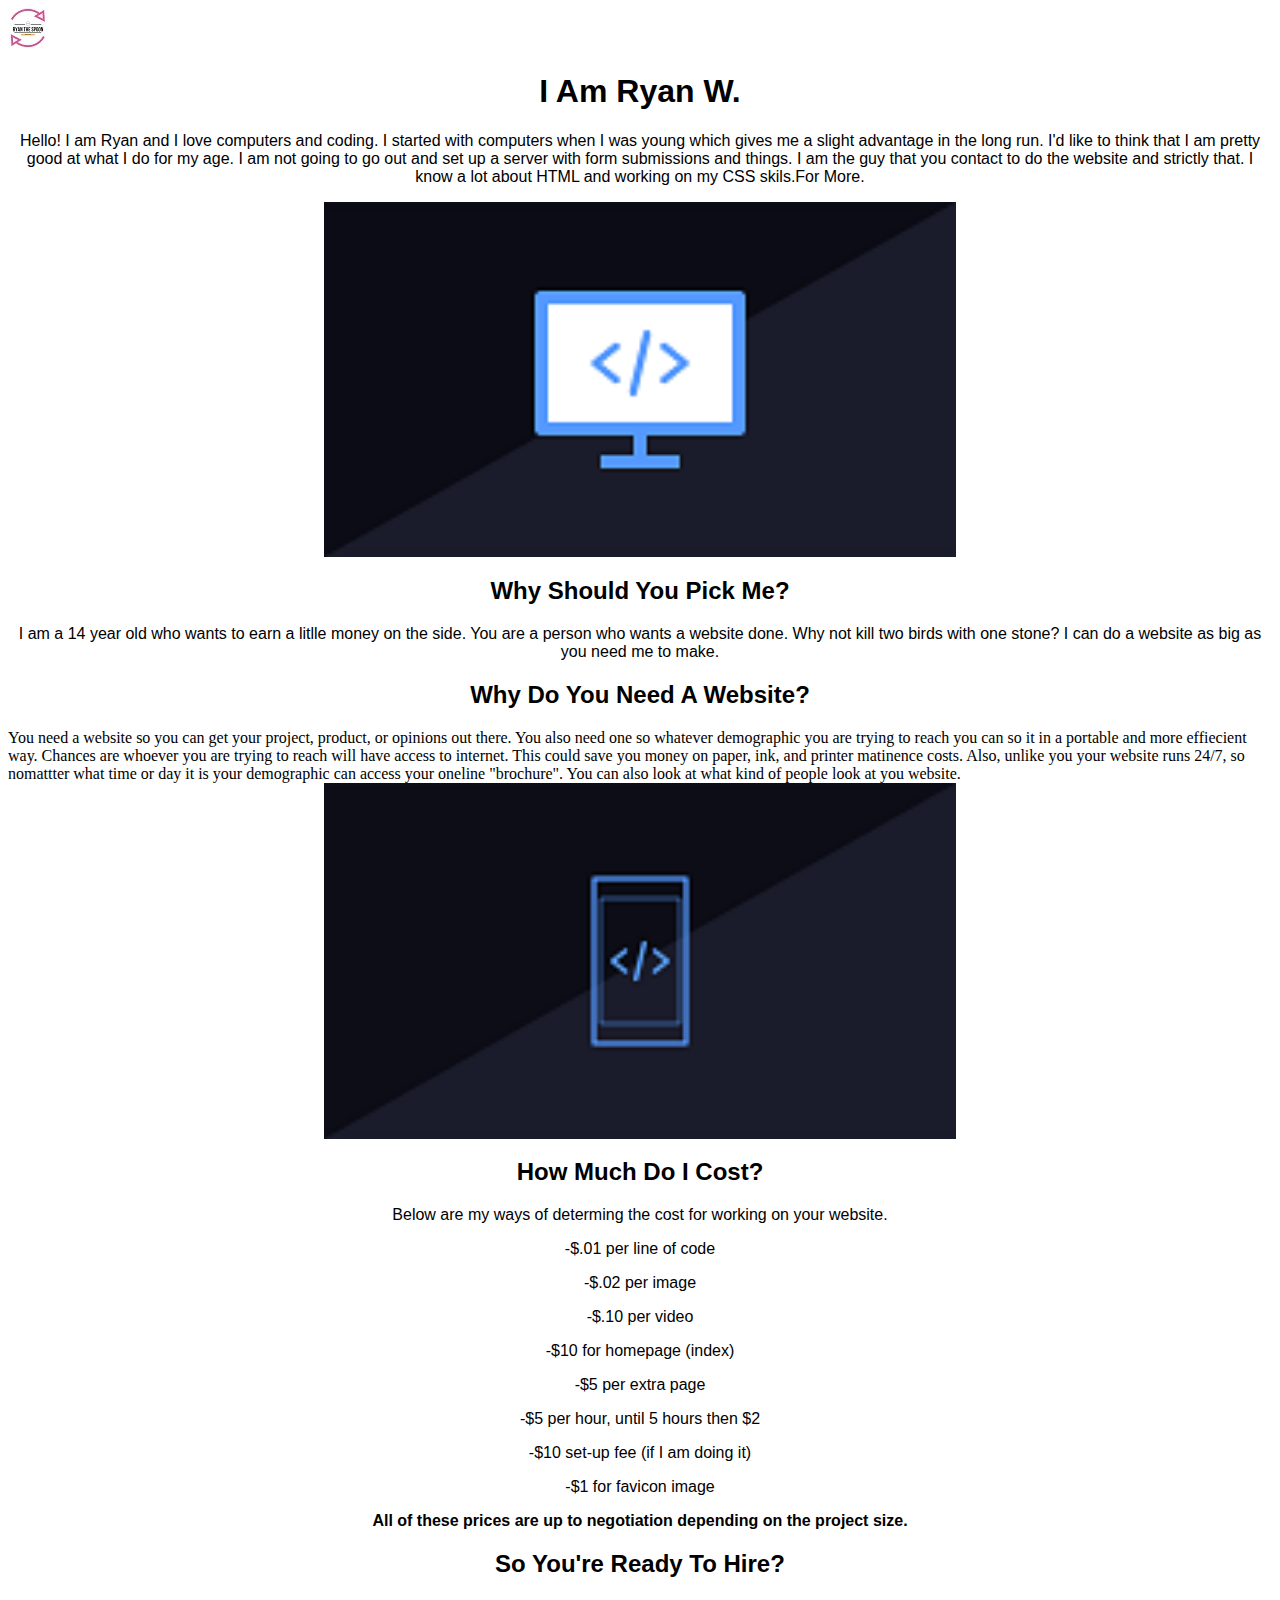
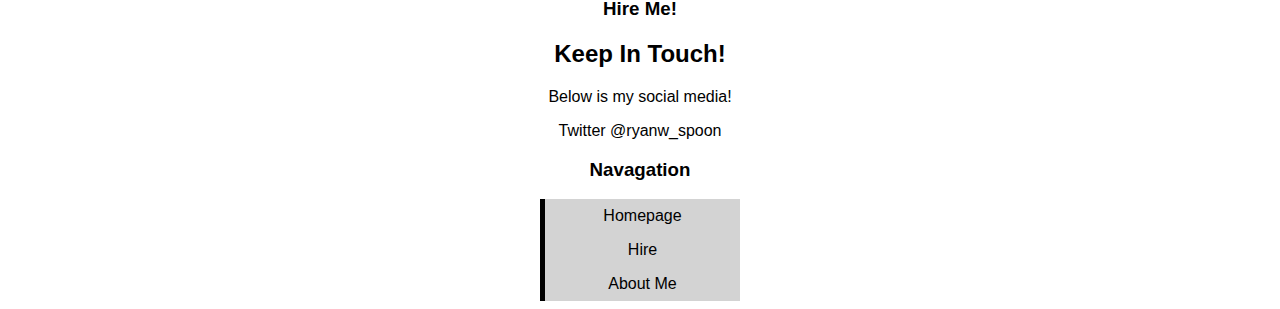
<file: index.html>
<!DOCTYPE html>
<html>
    <head>
        <link rel="shortcut icon" href="favicon.ico" type="image/x-icon" />
         <link rel="stylesheet" type="text/css" href="style.css">
        <title>Ryan W. Portfolio | Home</title>
        <body>
            <meta name="wiewport" content="with=device-width, initial-scal=1.0">
            <a href="https://ryanthespoon.github.io./index.html"><img src="thumbnail.jpg" /></a>
            <h1>I Am Ryan W.</h1>
            <p>Hello! I am Ryan and I love computers and coding. I started with computers when I was young which gives me a slight advantage in the long run. I'd like to think that I am pretty good at what I do for my age. I am not going to go out and set up a server with form submissions and things. I am the guy that you contact to do the website and strictly that. I know a lot about HTML and working on my CSS skils.<a href="about.html">For More.</a></p>
            <img src="desktopcode.png" alt="desktop coding w/ tag" class="center">
            <h2>Why Should You Pick Me?</h2>
            <p>I am a 14 year old who wants to earn a litlle money on the side. You are a person who wants a website done. Why not kill two birds with one stone? I can do a website as big as you need me to make. </p>
            <h2>Why Do You Need A Website?</h2>
            You need a website so you can get your project, product, or opinions out there. You also need one so whatever demographic you are trying to reach you can so it in a portable and more effiecient way. Chances are whoever you are trying to reach will have access to internet. This could save you money on paper, ink, and printer matinence costs. Also, unlike you your website runs 24/7, so nomattter what time or day it is your demographic can access your oneline "brochure". You can also look at what kind of people look at you website.
            <img src="phonecode.png" alt="phone code w/ tag" class="center">
            <h2>How Much Do I Cost?</h2>
            <p>Below are my ways of determing the cost for working on your website.</p>
            
                <p>-$.01 per line of code</p>
                <p>-$.02 per image</p>
                <p>-$.10 per video</p>
                <p>-$10 for homepage (index) </p>
                <p>-$5 per extra page</p>
                <p>-$5 per hour, until 5 hours then $2</p>
                <p>-$10 set-up fee (if I am doing it)</p>
                <p>-$1 for favicon image</p>
            
            <b><p>All of these prices are up to negotiation depending on the project size.</p></b>
            <h2>So You're Ready To Hire?</h2>
            <h3><a href="hire.html">Hire Me!</a></h3>
            <h2>Keep In Touch!</h2>
            <p>Below is my social media!</p>
            <p><a href="https://twitter.com/ryanw_spoon">Twitter @ryanw_spoon</a></p>
            <h3>Navagation</h3>
           <center>
            <ul>
            <li><a href="index.html">Homepage</a></li>
            <li><a href="hire.html">Hire</a></li>
            <li><a href="about.html">About Me</a></li>
        </ul>
        </center>
        </body>
    </head>
</html>
</file>
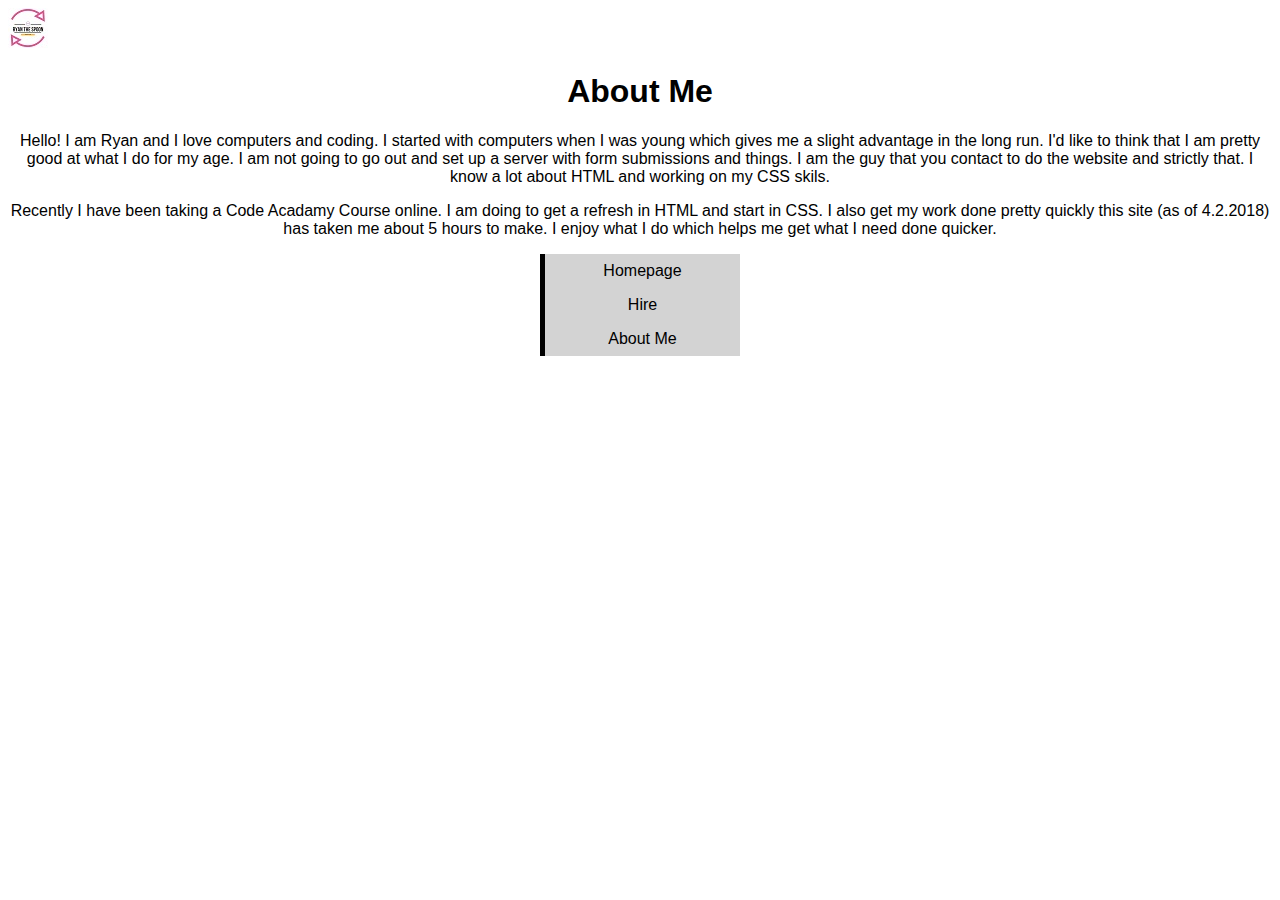
<file: about.html>
<!DOCTYPE html>
<html>
    <head>
        <link rel="shortcut icon" href="favicon.ico" type="image/x-icon" />
        <link rel="stylesheet" type="text/css" href="style.css">
        <title>Ryan W. Portfolio | About </title>
        <body>
            <a href="https://ryanthespoon.github.io./index.html"><img src="thumbnail.jpg" /></a>
           <h1>About Me</h1>
           <p>Hello! I am Ryan and I love computers and coding. I started with computers when I was young which gives me a slight advantage in the long run. I'd like to think that I am pretty good at what I do for my age. I am not going to go out and set up a server with form submissions and things. I am the guy that you contact to do the website and strictly that. I know a lot about HTML and working on my CSS skils.</p>
           <p>Recently I have been taking a Code Acadamy Course online. I am doing to get a refresh in HTML and start in CSS. I also get my work done pretty quickly this site (as of 4.2.2018) has taken me about 5 hours to make. I enjoy what I do which helps me get what I need done quicker.</p>
           <center>
            <ul>
            <li><a href="index.html">Homepage</a></li>
           <li><a href="hire.html">Hire</a></li>
            <li><a href="about.html">About Me</a></li>
        </ul>
    </center>
         </head> 
        </body
  
         
    </html>
</file>
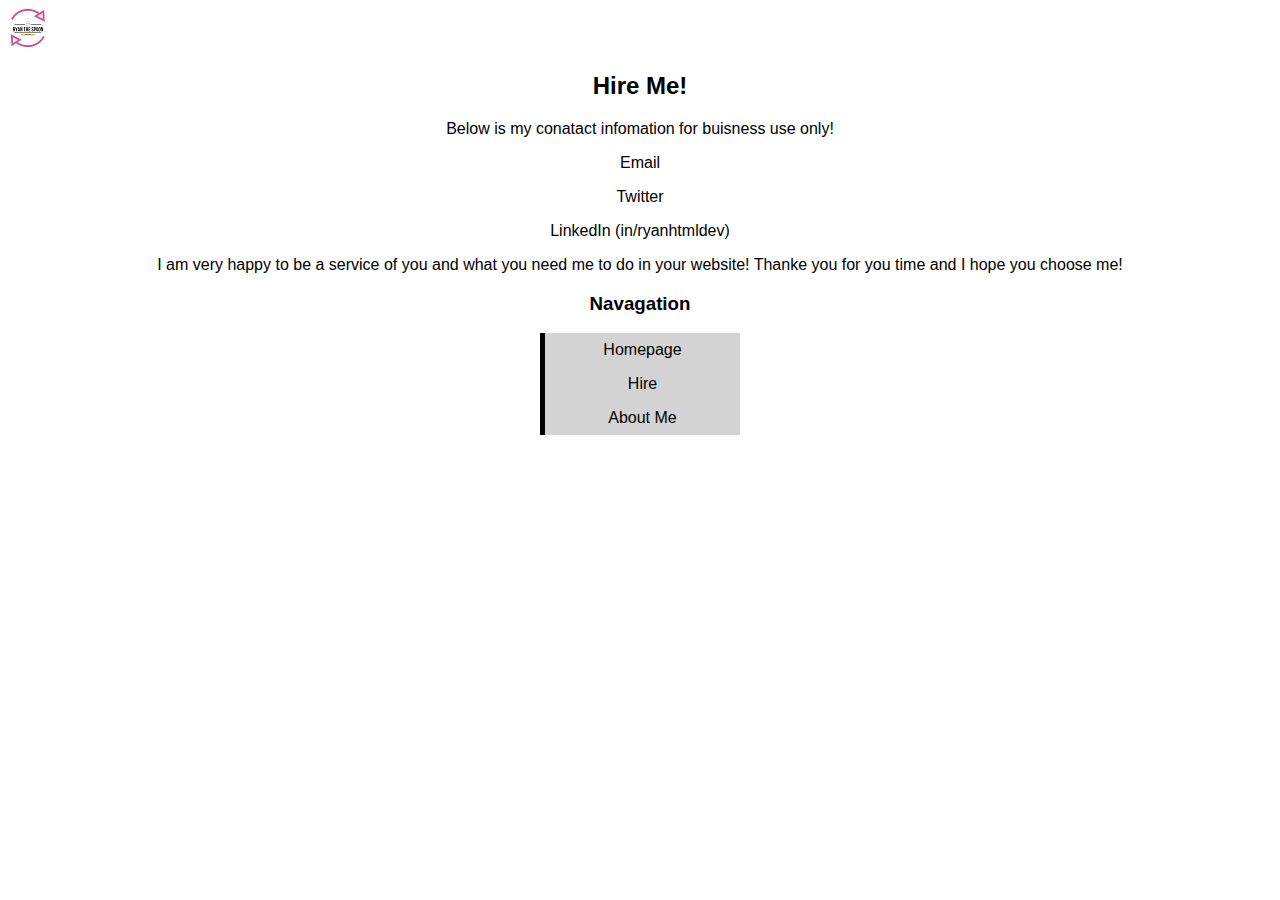
<file: hire.html>
<!DOCTYPE html>
<html>
    <head>
        <link rel="shortcut icon" href="favicon.ico" type="image/x-icon" />
        <link rel="stylesheet" type="text/css" href="style.css">
        <title>Ryan W. Portfolio | Hire Me</title>
        <body>
            <link rel="shortcut icon" href="favicon.ico" type="image/x-icon" />
            <a href="https://ryanthespoon.github.io./index.html"><img src="thumbnail.jpg" /></a>    
                <h2>Hire Me!</h2>
                <p>Below is my conatact infomation for buisness use only!</p>
                <p><a href="mailto:ryanhtmldev@gmail.com">Email</a></p>
                <p><a href="https://twitter.com/ryanw_spoon">Twitter</a></p>
                <p><a href="https://www.linkedin.com/in/ryanhtmldev/s">LinkedIn (in/ryanhtmldev)</a>
                <p>I am very happy to be a service of you and what you need me to do in your website! Thanke you for you time and I hope you choose me!</p>
                <h3>Navagation</h3>
                <center>
                    <ul>
                    <li><a href="index.html">Homepage</a></li>
                   <li><a href="hire.html">Hire</a></li>
                    <li><a href="about.html">About Me</a></li>
                </ul>
                </center>
            </body>
        </head>
    </html>
</file>
<file: style.css>
/* text element changes */
p {
    font-family: sans-serif;
    text-align: center;
}
h1 {
    font-family: sans-serif;
    text-align: center;
}
h2 {
    font-family: sans-serif;
    text-align: center;
}
h3 {
    font-family: sans-serif;
    text-align: center;
}
h3 {
    font-family: sans-serif;
    text-align: center;
}
h4 {
    font-family: sans-serif;
    text-align: center;
}
h5 {
    font-family: sans-serif;
    text-align: center;
}
h6 {
    font-family: sans-serif;
    text-align: center;
}
li {
    font-family: sans-serif;
    text-align: center;
}
/* IMG Rules */
.center {
    display: block;
    margin-left: auto;
    margin-right: auto;
    width: 50%;
}
/* navagation */
ul {
    list-style-type: none;
    margin: 0;
    padding: 0;
    width: 200px;
    background-color: white;
    text-align: center;
}

li a {
    display: block;
    color: #000;
    padding: 8px 16px;
    text-decoration: none;
    text-align: center;
}

li {
    border-left: 5px solid black;
    background-color: lightgray;
}
/* Change the link color on hover */
li a:hover {
    background-color: #555;
    color: white;
}
/* link color */
a:link {
    text-decoration: none;
    color: black;
}

a:visited {
    text-decoration: none;
    color: #000080;
}

a:hover {
    text-decoration: underline;
}

a:active {
    text-decoration: underline;
}
</file>
